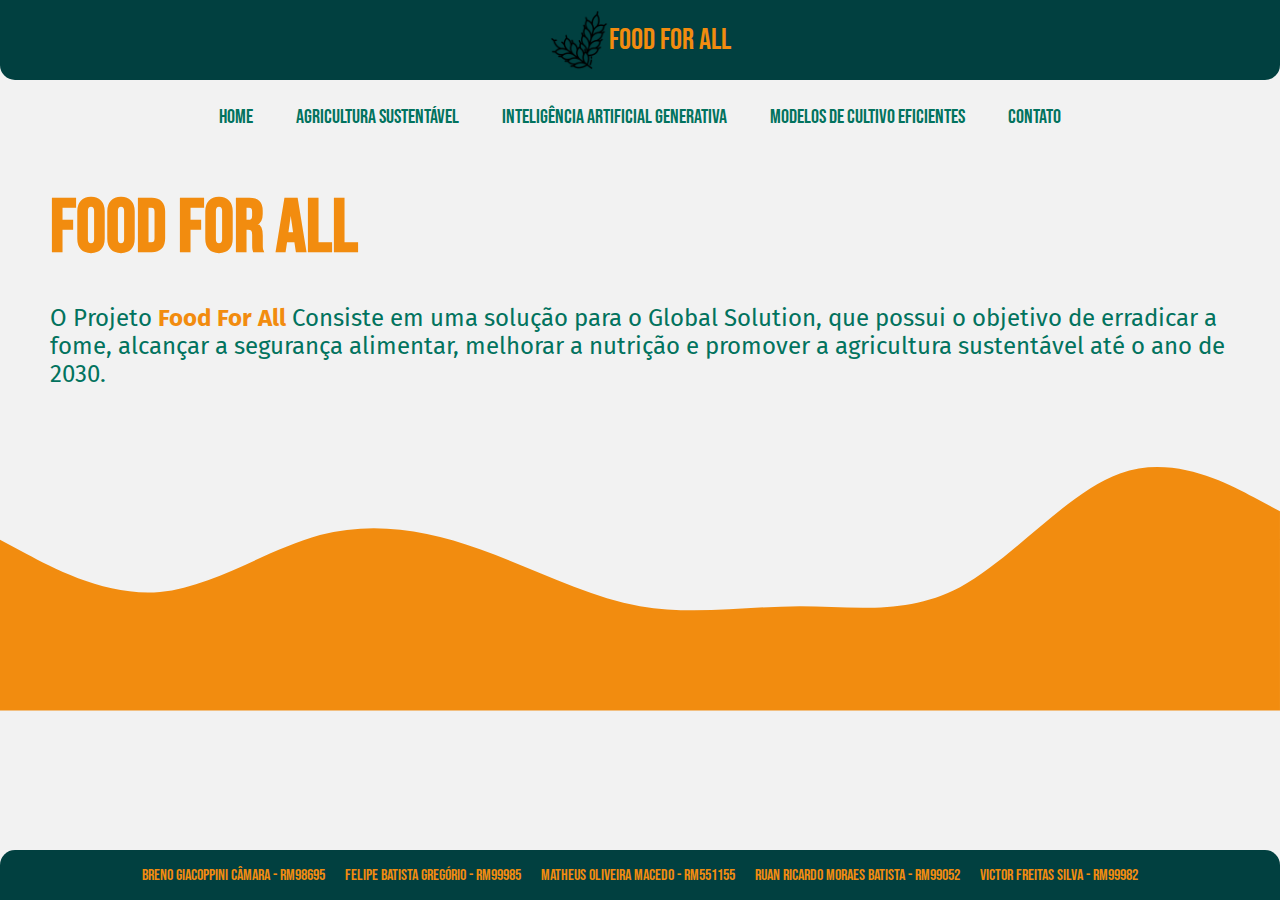
<file: index.html>
<!DOCTYPE html>
<html lang="pt-br">
<head>
    <meta charset="UTF-8">
    <meta http-equiv="X-UA-Compatible" content="IE=edge">
    <meta name="viewport" content="width=device-width, initial-scale=1.0">
    <link rel="stylesheet" href="../Style/style.css">
    <title>Home</title>
</head>
<body>
    <header>
        <div class="header">
                <img src="../Imagens/trigo.png" alt="Logo Food For All" id="logo">
                <p>Food For All</p>
        </div>
    </header>

    <nav>
        <ul>
            <li><a href="index.html">Home</a></li>
            <li><a href="agriculturasustentavel.html">Agricultura Sustentável</a></li>
            <li><a href="inteligenciaartificial.html">Inteligência Artificial Generativa</a></li>
            <li><a href="modelosdecultivo.html">Modelos de Cultivo Eficientes</a></li>
            <li><a href="contato.html">Contato</a></li>
        </ul>
      </nav>


    <main>
        <section>
            <h1>Food For All</h1>
            <p>O Projeto <strong>Food For All </strong>Consiste em uma solução para o Global Solution, que possui o objetivo de erradicar a fome, alcançar a segurança alimentar, melhorar a nutrição e promover a agricultura sustentável até o ano de 2030.</p>
        </section>
    </main>

    <svg xmlns="http://www.w3.org/2000/svg" viewBox="0 0 1440 320"><path fill="#f28c0f" fill-opacity="1" d="M0,128L30,144C60,160,120,192,180,186.7C240,181,300,139,360,122.7C420,107,480,117,540,138.7C600,160,660,192,720,202.7C780,213,840,203,900,202.7C960,203,1020,213,1080,181.3C1140,149,1200,75,1260,53.3C1320,32,1380,64,1410,80L1440,96L1440,320L1410,320C1380,320,1320,320,1260,320C1200,320,1140,320,1080,320C1020,320,960,320,900,320C840,320,780,320,720,320C660,320,600,320,540,320C480,320,420,320,360,320C300,320,240,320,180,320C120,320,60,320,30,320L0,320Z"></path></svg>

    <footer>
        <div class="integrantesfooter">
            <p>Breno Giacoppini Câmara - RM98695</p>
            <p>Felipe Batista Gregório - RM99985</p>
            <p>Matheus Oliveira Macedo - RM551155</p>
            <p>Ruan Ricardo Moraes Batista - RM99052</p>
            <p>Victor Freitas Silva - RM99982</p>
        </div>
    </footer>
</body>
</html>
</file>
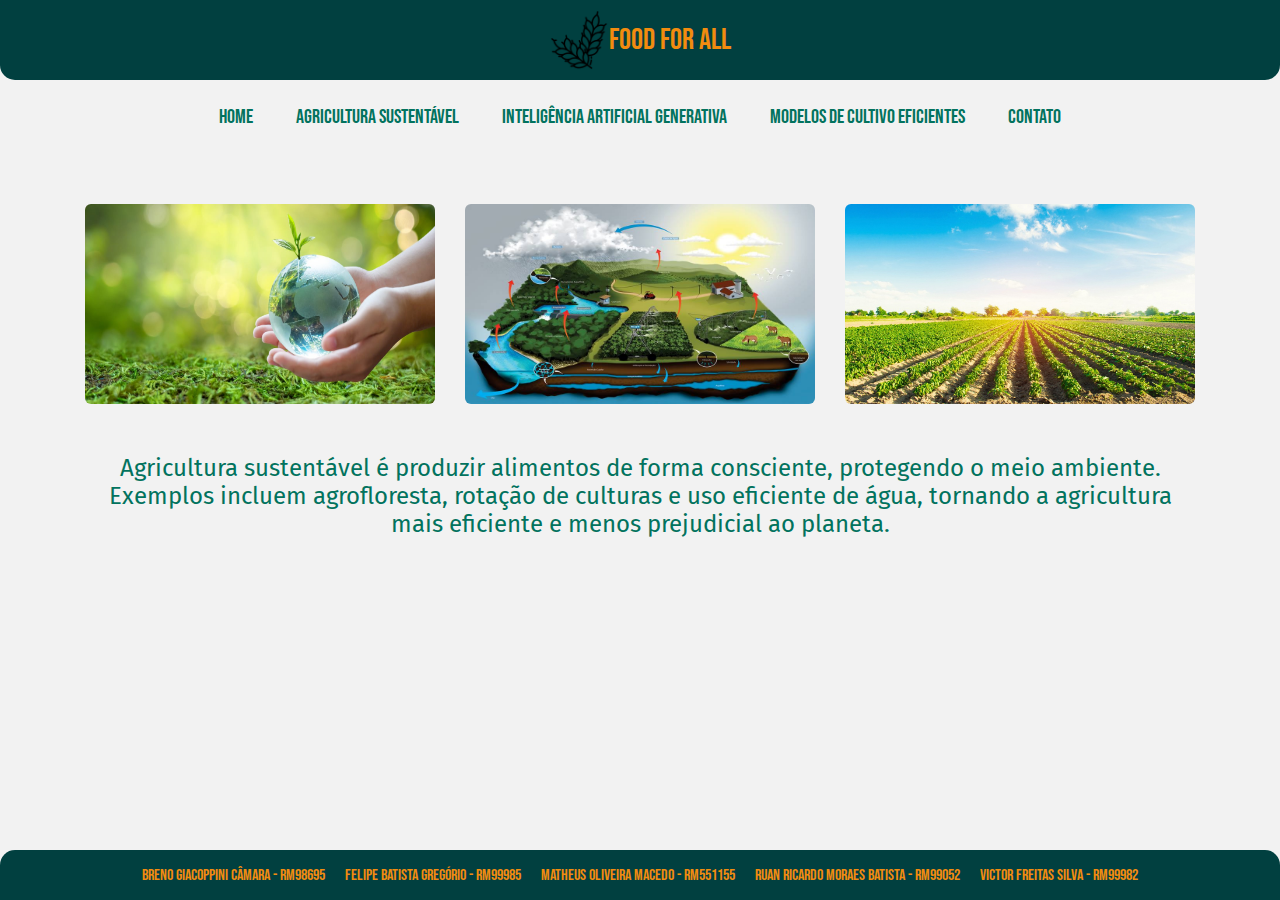
<file: agriculturasustentavel.html>
<!DOCTYPE html>
<html lang="pt-br">
<head>
    <meta charset="UTF-8">
    <meta http-equiv="X-UA-Compatible" content="IE=edge">
    <meta name="viewport" content="width=device-width, initial-scale=1.0">
    <link rel="stylesheet" href="../Style/style.css">
    <title>Home</title>
</head>
<body>
    <header>
        <div class="header">
                <img src="../Imagens/trigo.png" alt="Logo Food For All" id="logo">
                <p>Food For All</p>
        </div>
    </header>

    <nav>
        <ul>
            <li><a href="index.html">Home</a></li>
            <li><a href="agriculturasustentavel.html">Agricultura Sustentável</a></li>
            <li><a href="inteligenciaartificial.html">Inteligência Artificial Generativa</a></li>
            <li><a href="modelosdecultivo.html">Modelos de Cultivo Eficientes</a></li>
            <li><a href="contato.html">Contato</a></li>
        </ul>
      </nav>


    <main>
        <article>
            <figure>
                <div class="fotos">
                    <img src="../Imagens/agricultura sustentavel2.jpg" alt="Agricultura Sustentável 2" class="foto">
                    <img src="../Imagens/agricultura sustentavel1.jpg" alt="Agricultura Sustentável 1" class="foto">
                    <img src="../Imagens/agricultura sustentavel3.jpg" alt="Agricultura Sustentável 3" class="foto">
                </div>
            </figure>
            <p class="texto">
                Agricultura sustentável é produzir alimentos de forma consciente, protegendo o meio ambiente. Exemplos incluem agrofloresta, rotação de culturas e uso eficiente de água, tornando a agricultura mais eficiente e menos prejudicial ao planeta.
            </p>
            <div class="rodape"></div>
        </article>
    </main>


    <footer>
        <div class="integrantesfooter">
            <p>Breno Giacoppini Câmara - RM98695</p>
            <p>Felipe Batista Gregório - RM99985</p>
            <p>Matheus Oliveira Macedo - RM551155</p>
            <p>Ruan Ricardo Moraes Batista - RM99052</p>
            <p>Victor Freitas Silva - RM99982</p>
        </div>
    </footer>
</body>
</html>
</file>
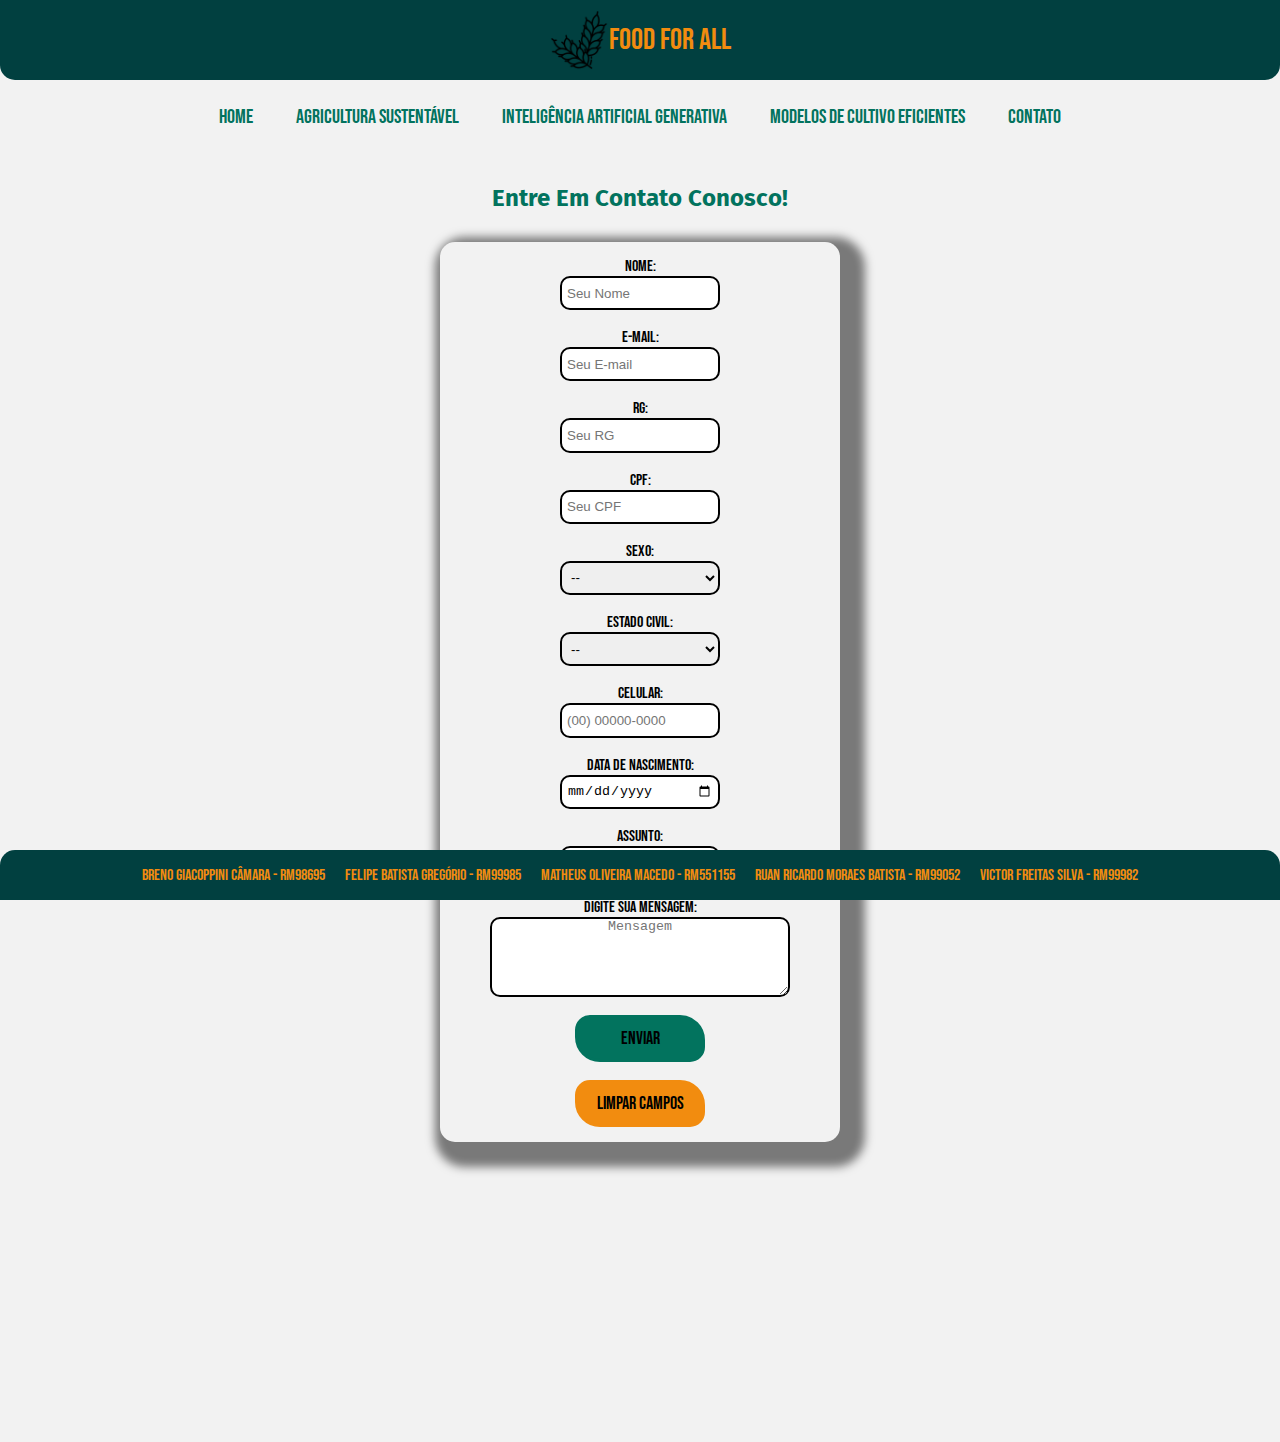
<file: contato.html>
<!DOCTYPE html>
<html lang="pt-br">
<head>
    <meta charset="UTF-8">
    <meta http-equiv="X-UA-Compatible" content="IE=edge">
    <meta name="viewport" content="width=device-width, initial-scale=1.0">
    <link rel="stylesheet" href="../Style/style.css">
    <title>Home</title>
</head>
<body>
    <header>
        <div class="header">
                <img src="../Imagens/trigo.png" alt="Logo Food For All" id="logo">
                <p>Food For All</p>
        </div>
    </header>

    <nav>
        <ul>
            <li><a href="index.html">Home</a></li>
            <li><a href="agriculturasustentavel.html">Agricultura Sustentável</a></li>
            <li><a href="inteligenciaartificial.html">Inteligência Artificial Generativa</a></li>
            <li><a href="modelosdecultivo.html">Modelos de Cultivo Eficientes</a></li>
            <li><a href="contato.html">Contato</a></li>
        </ul>
      </nav>


    <main>
        <form>
            <h1 class="texto">Entre Em Contato Conosco!</h1>
            <div class="formulario">
                <div class="box">
                    <label>Nome:</label>
                    <input class="input" type="text" placeholder="Seu Nome" required>

                    <br>

                    <label>E-mail:</label>
                    <input class="input" type="email" placeholder="Seu E-mail" required>

                    <br>

                    <label>RG:</label>
                    <input class="input" type="number" placeholder="Seu RG" required>

                    <br>

                    <label>CPF:</label>
                    <input class="input" type="number" placeholder="Seu CPF" required>

                    <br>

                    <label>Sexo:</label>
                    <select class="input">
                        <option>--</option>
                        <option>Masculino</option>
                        <option>Feminino</option>
                        <option>Prefiro Não Responder</option>
                    </select>

                    <br>

                    <label>Estado Civil:</label>
                    <select class="input">
                        <option>--</option>
                        <option>Solteiro</option>
                        <option>Casado</option>
                        <option>Divorciado</option>
                        <option>Viúvo</option>
                        <option>Prefiro Não Responder</option>
                    </select>

                    <br>

                    <label>Celular:</label>
                    <input class="input" type="tel" placeholder="(00) 00000-0000" required>

                    <br>

                    <label>Data De Nascimento:</label>
                    <input class="input" type="date" required>

                    <br>

                    <label>Assunto:</label>
                    <input class="input" type="text" placeholder="Indique Qual o Assunto">
                    
                    <br>

                    <label>Digite Sua Mensagem:</label>
                    <textarea id="textarea" cols="30" rows="5" required placeholder="Mensagem"></textarea>

                    <br>

                    <input class="input" type="submit" value="Enviar" id="submit">
                    <br>
                    <input class="input" type="reset" value="Limpar Campos" id="reset">
                </div>
            </div>
        </form>
        <div class="rodape"></div>
        <div class="rodape"></div>
        <div class="rodape"></div>
    </main>


    <footer>
        <div class="integrantesfooter">
            <p>Breno Giacoppini Câmara - RM98695</p>
            <p>Felipe Batista Gregório - RM99985</p>
            <p>Matheus Oliveira Macedo - RM551155</p>
            <p>Ruan Ricardo Moraes Batista - RM99052</p>
            <p>Victor Freitas Silva - RM99982</p>
        </div>
    </footer>
</body>
</html>
</file>
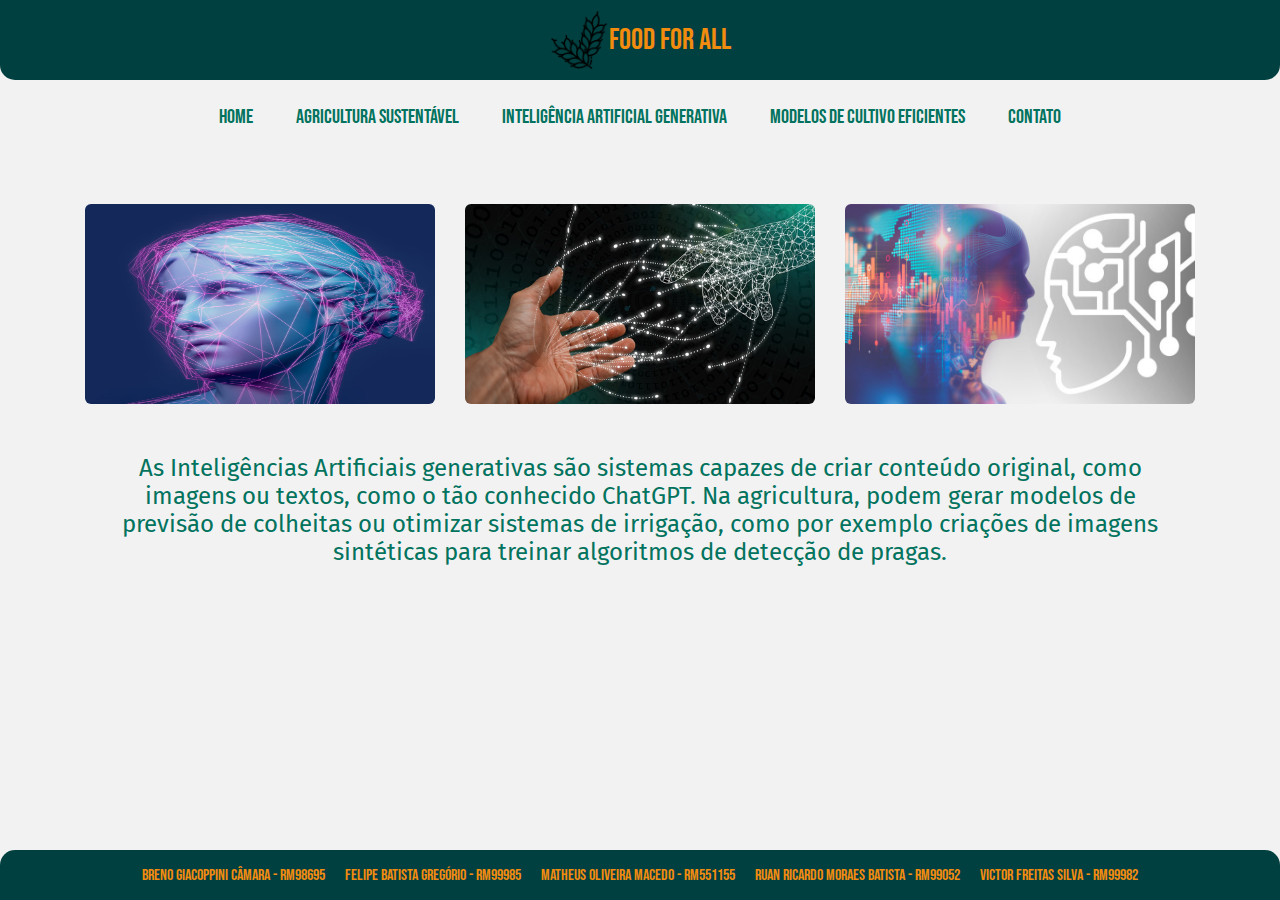
<file: inteligenciaartificial.html>
<!DOCTYPE html>
<html lang="pt-br">
<head>
    <meta charset="UTF-8">
    <meta http-equiv="X-UA-Compatible" content="IE=edge">
    <meta name="viewport" content="width=device-width, initial-scale=1.0">
    <link rel="stylesheet" href="../Style/style.css">
    <title>Home</title>
</head>
<body>
    <header>
        <div class="header">
                <img src="../Imagens/trigo.png" alt="Logo Food For All" id="logo">
                <p>Food For All</p>
        </div>
    </header>

    <nav>
        <ul>
            <li><a href="index.html">Home</a></li>
            <li><a href="agriculturasustentavel.html">Agricultura Sustentável</a></li>
            <li><a href="inteligenciaartificial.html">Inteligência Artificial Generativa</a></li>
            <li><a href="modelosdecultivo.html">Modelos de Cultivo Eficientes</a></li>
            <li><a href="contato.html">Contato</a></li>
        </ul>
      </nav>


    <main>
        <article>
            <figure>
                <div class="fotos">
                    <img src="../Imagens/inteligenciaartificial1.jpg" alt="Inteligência Artificial Generativa 1" class="foto">
                    <img src="../Imagens/inteligenciaartificial2.png" alt="Inteligência Artificial Generativa 2" class="foto">
                    <img src="../Imagens/inteligenciaartificial3.jpg" alt="Inteligência Artificial Generativa 3" class="foto">
                </div>
            </figure>
            <p class="texto">
                As Inteligências Artificiais generativas são sistemas capazes de criar conteúdo original, como imagens ou textos, como o tão conhecido ChatGPT. Na agricultura, podem gerar modelos de previsão de colheitas ou otimizar sistemas de irrigação, como por exemplo criações de imagens sintéticas para treinar algoritmos de detecção de pragas. 
            </p>
            <div class="rodape"></div>
        </article>
    </main>


    <footer>
        <div class="integrantesfooter">
            <p>Breno Giacoppini Câmara - RM98695</p>
            <p>Felipe Batista Gregório - RM99985</p>
            <p>Matheus Oliveira Macedo - RM551155</p>
            <p>Ruan Ricardo Moraes Batista - RM99052</p>
            <p>Victor Freitas Silva - RM99982</p>
        </div>
    </footer>
</body>
</html>
</file>
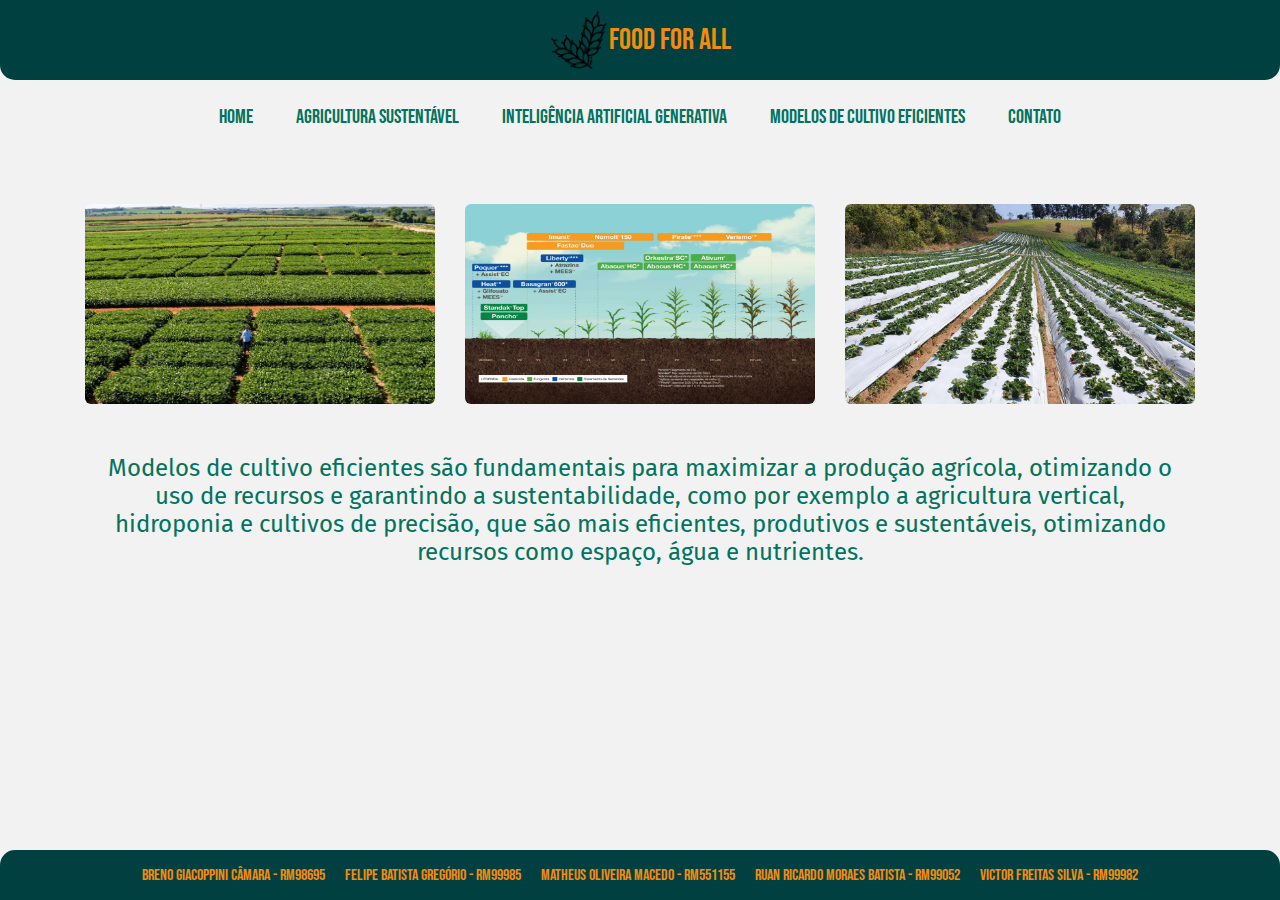
<file: modelosdecultivo.html>
<!DOCTYPE html>
<html lang="pt-br">
<head>
    <meta charset="UTF-8">
    <meta http-equiv="X-UA-Compatible" content="IE=edge">
    <meta name="viewport" content="width=device-width, initial-scale=1.0">
    <link rel="stylesheet" href="../Style/style.css">
    <title>Home</title>
</head>
<body>
    <header>
        <div class="header">
                <img src="../Imagens/trigo.png" alt="Logo Food For All" id="logo">
                <p>Food For All</p>
        </div>
    </header>

    <nav>
        <ul>
            <li><a href="index.html">Home</a></li>
            <li><a href="agriculturasustentavel.html">Agricultura Sustentável</a></li>
            <li><a href="inteligenciaartificial.html">Inteligência Artificial Generativa</a></li>
            <li><a href="modelosdecultivo.html">Modelos de Cultivo Eficientes</a></li>
            <li><a href="contato.html">Contato</a></li>
        </ul>
      </nav>


    <main>
        <article>
            <figure>
                <div class="fotos">
                    <img src="../Imagens/modelosdecultivo1.jpg" alt="Modelos de Cultivos Eficientes 1" class="foto">
                    <img src="../Imagens/modelosdecultivo2.png" alt="Modelos de Cultivos Eficientes 2" class="foto">
                    <img src="../Imagens/modelosdecultivo3.jpg" alt="Modelos de Cultivos Eficientes 3" class="foto">
                </div>
            </figure>
            <p class="texto">
                Modelos de cultivo eficientes são fundamentais para maximizar a produção agrícola, otimizando o uso de recursos e garantindo a sustentabilidade, como por exemplo a agricultura vertical, hidroponia e cultivos de precisão, que são mais eficientes, produtivos e sustentáveis, otimizando recursos como espaço, água e nutrientes.
            </p>
            <div class="rodape"></div>
        </article>
    </main>


    <footer>
        <div class="integrantesfooter">
            <p>Breno Giacoppini Câmara - RM98695</p>
            <p>Felipe Batista Gregório - RM99985</p>
            <p>Matheus Oliveira Macedo - RM551155</p>
            <p>Ruan Ricardo Moraes Batista - RM99052</p>
            <p>Victor Freitas Silva - RM99982</p>
        </div>
    </footer>
</body>
</html>
</file>
<file: Style/style.css>
@import url('https://fonts.googleapis.com/css2?family=Bebas+Neue&family=Fira+Sans:wght@300&display=swap');

*{
    margin: 0;
    padding: 0;
    box-sizing: border-box;
}

body{
    background-color: #f2f2f2;
}

.header{
    background-color: #014040;
    color: #f28c0f;
    width: 100%;
    height: 80px;
    display: flex;
    justify-content: center;
    align-items: center;
    border-radius: 0px 0px 15px 15px;
}

.header p{
    font-size: 30px;
    font-family: 'Bebas Neue', sans-serif;
}

#logo{
    width: 60px;
}

nav {
    display: flex;
    justify-content: center;
    padding: 15px 100px;
    font-family: 'Bebas Neue', sans-serif;
}
  
nav ul li {
    list-style: none;
    display: inline-block;
    padding: 10px 20px;
}
  
nav ul li a {
    color: #02735e;
    position: relative;
    padding: 5px 0;
}
  
nav ul li a:hover {
    color: #f28c0f;
}
  
nav ul li a:after {
    content: "";
    position: absolute;
    left: 0;
    width: 0;
    height: 3px;
    background: #f28c0f;
    transition: .8s;
    top: 0;
}
  
nav ul li a:hover:after {
    width: 100%;
}
  
a {
    text-decoration: none;
    font-size: 20px;
}

section h1{
    color: #f28c0f;
    font-size: 75px;
    line-height: 90px;
    margin: 30px 50px;
    font-family: 'Bebas Neue', sans-serif;
}

section p{
    font-size: 24px;
    color: #02735e;
    margin: 0px 50px;
    font-family: 'Fira Sans', sans-serif;
}

strong{
    color: #f28c0f;
}

svg{
    margin-top: 3%;
}

.integrantesfooter{
    background-color: #014040;
    color: #f28c0f;
    width: 100%;
    height: 50px;
    display: flex;
    justify-content: center;
    align-items: center;
    position: fixed;
    bottom:0;
    left:0;
    gap: 20px;
    border-radius: 15px 15px 0px 0px;
    font-family: 'Bebas Neue', sans-serif;
}

.texto{
    font-size: 24px;
    color: #02735e;
    font-family: 'Fira Sans', sans-serif;
    text-align: center;
    margin: 30px 100px;
}

.fotos{
    display: flex;
    justify-content: center;
    gap: 30px;
    margin: 50px 0px;
}

.foto{
    width: 350px;
    height: 200px;
    border-radius: 6px;
}

.formulario{
    width: 100%;
    height: 100vh;
    display: flex;
    align-items: center;
    flex-direction: column;
}

.box{
    display: flex;
    align-items: center;
    flex-direction: column;
    width: 400px;
    height: 900px;
    box-shadow: 10px 10px 10px 15px rgba(0, 0, 0, 0.5);
    padding: 15px;
    border-radius: 15px;
}

.rodape{
    height: 100px;
    width: 100%;
    background-color: #f2f2f2;
}

label{
    font-size: 16px;
    font-family: 'Bebas Neue', sans-serif;
}

.input{
    width: 160px;
    height: 50px;
    padding: 5px;
    border-radius: 10px;
    border: solid black 2px;
}

#textarea{
    width: 300px;
    height: 80px;
    max-width: 300px;
    max-height: 80px;
    min-width: 300px;
    min-height: 80px;
    text-align: center;
    border-radius: 10px;
    border: solid black 2px;
}

.input:focus, #textarea:focus{
    background-color: #00aa8b;
}

#reset, #submit{
    width: 130px;
    height: 50px;
    padding: 10px;
    border-radius: 15px 25px 15px 25px;
    font-size: 18px;
    font-family: 'Bebas Neue', sans-serif;
    transition: .3s;
}

#reset{
    background-color: #f28c0f;
    border: solid #f28c0f;
}

#submit{
    background-color:#02735e;
    border: solid #02735e;
}

#reset:hover, #submit:hover{
    cursor: pointer;
    background-color: #f2f2f2;
    border-radius: 25px 15px 25px 15px;
    transition: .3s;
}

#reset:hover{
    border: solid #f28c0f;
}

#submit{
    border: solid #02735e;
}

::-webkit-scrollbar {
    width: 15px;
  }
  
  ::-webkit-scrollbar-track {
    box-shadow: inset 0 0 5px grey; 
    border-radius: 10px;
  }
   
  ::-webkit-scrollbar-thumb {
    background: #f28c0f; 
    border-radius: 10px;
  }
  
  ::-webkit-scrollbar-thumb:hover {
    background: #c5710b; 
  }

@media (min-width: 100px) and (max-width:480px) {
    .integrantesfooter{
        height: 60px;
        font-size: 12px;
    }

    nav ul{
        display: flex;
        flex-direction: column;
        align-items: center;
    }

    .fotos{
        flex-direction: column;
        align-items: center;
    }
    
    .foto{
        width: 220px;
        height: 100px;
        border-radius: 6px;
    }
}

@media (min-width:481px) and (max-width:799px) {
    .integrantesfooter{
        height: 60px;
        font-size: 16px;
    }

    nav ul{
        display: flex;
        flex-direction: column;
        align-items: center;
    }

    .fotos{
        flex-direction: column;
        align-items: center;
    }
    
    .foto{
        width: 350px;
        height: 170px;
        border-radius: 6px;
    }
}

@media (min-width:800px) and (max-width:1000px) {
        .integrantesfooter{
        height: 60px;
        font-size: 16px;
    }

    nav ul{
        display: flex;
        flex-direction: column;
        align-items: center;
    }

    svg{
        margin-top: 220px;
    }

    section h1{
        margin-top: 150px;
    }

    .fotos{
        flex-direction: column;
        align-items: center;
    }
    
    .foto{
        width: 350px;
        height: 170px;
        border-radius: 6px;
    }
}
</file>
